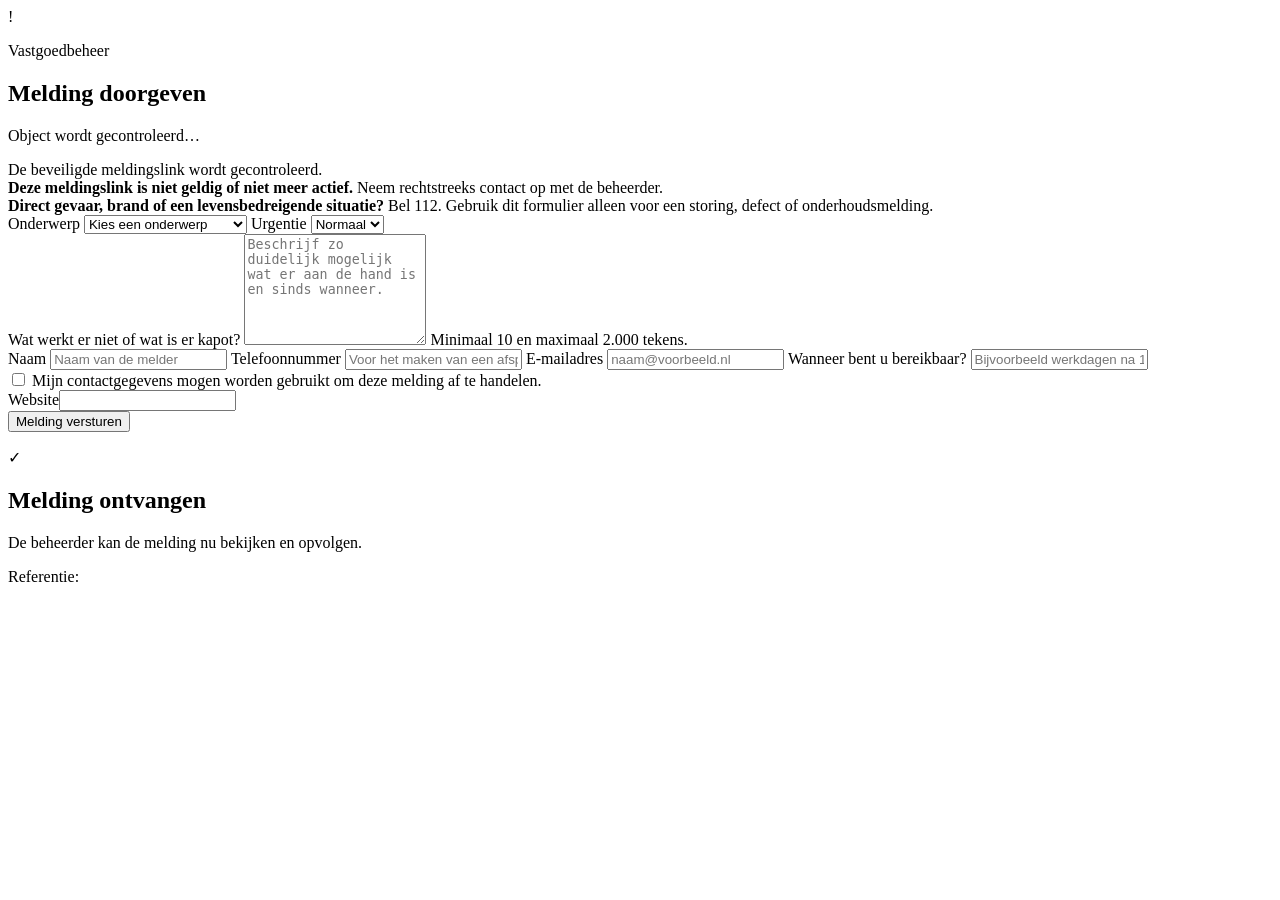
<file: melding.html>
<!doctype html>
<html lang="nl">
<head>
  <meta charset="utf-8">
  <meta name="viewport" content="width=device-width,initial-scale=1,viewport-fit=cover">
  <meta name="robots" content="noindex,nofollow,noarchive">
  <meta name="referrer" content="no-referrer">
  <meta http-equiv="Content-Security-Policy" content="default-src 'self'; script-src 'self'; style-src 'self'; connect-src https://oplujvnyutmxfpdewezb.supabase.co; img-src 'self' data:; base-uri 'none'; form-action 'self'; object-src 'none'">
  <title>Melding doorgeven</title>
  <link rel="stylesheet" href="melding.css">
</head>
<body>
  <main class="reportShell">
    <section class="reportCard">
      <header class="reportHeader">
        <div class="reportMark" aria-hidden="true">!</div>
        <div>
          <p class="eyebrow">Vastgoedbeheer</p>
          <h1>Melding doorgeven</h1>
          <p id="reportProperty" class="propertyLine">Object wordt gecontroleerd…</p>
        </div>
      </header>

      <div id="reportLoading" class="stateBox">De beveiligde meldingslink wordt gecontroleerd.</div>

      <div id="reportInvalid" class="stateBox error hidden">
        <strong>Deze meldingslink is niet geldig of niet meer actief.</strong>
        <span>Neem rechtstreeks contact op met de beheerder.</span>
      </div>

      <form id="issueReportForm" class="hidden" novalidate>
        <div class="emergencyNotice">
          <strong>Direct gevaar, brand of een levensbedreigende situatie?</strong>
          <span>Bel 112. Gebruik dit formulier alleen voor een storing, defect of onderhoudsmelding.</span>
        </div>

        <div class="fieldGrid">
          <label>Onderwerp
            <select id="issueCategory" required>
              <option value="">Kies een onderwerp</option>
              <option>Verwarming</option>
              <option>Elektriciteit</option>
              <option>Water of lekkage</option>
              <option>Sanitair</option>
              <option>Deur, raam of slot</option>
              <option>Apparatuur of installatie</option>
              <option>Schade</option>
              <option>Overig</option>
            </select>
          </label>

          <label>Urgentie
            <select id="issueUrgency" required>
              <option>Normaal</option>
              <option>Hoog</option>
              <option>Spoed</option>
            </select>
          </label>
        </div>

        <label>Wat werkt er niet of wat is er kapot?
          <textarea id="issueDescription" rows="7" minlength="10" maxlength="2000" required placeholder="Beschrijf zo duidelijk mogelijk wat er aan de hand is en sinds wanneer."></textarea>
          <span class="fieldHelp">Minimaal 10 en maximaal 2.000 tekens.</span>
        </label>

        <div class="fieldGrid">
          <label>Naam
            <input id="issueReporterName" maxlength="120" autocomplete="name" placeholder="Naam van de melder">
          </label>
          <label>Telefoonnummer
            <input id="issuePhone" maxlength="50" autocomplete="tel" inputmode="tel" placeholder="Voor het maken van een afspraak">
          </label>
          <label>E-mailadres
            <input id="issueEmail" maxlength="180" autocomplete="email" inputmode="email" type="email" placeholder="naam@voorbeeld.nl">
          </label>
          <label>Wanneer bent u bereikbaar?
            <input id="issueAvailability" maxlength="500" placeholder="Bijvoorbeeld werkdagen na 16:00">
          </label>
        </div>

        <label class="privacyCheck">
          <input id="issuePrivacy" type="checkbox" required>
          <span>Mijn contactgegevens mogen worden gebruikt om deze melding af te handelen.</span>
        </label>

        <div class="websiteField" aria-hidden="true">
          <label>Website<input id="issueWebsite" tabindex="-1" autocomplete="off"></label>
        </div>

        <button id="issueSubmitBtn" type="submit">Melding versturen</button>
        <p id="issueFormMessage" class="formMessage" aria-live="polite"></p>
      </form>

      <div id="reportSuccess" class="successBox hidden">
        <div class="successIcon" aria-hidden="true">✓</div>
        <h2>Melding ontvangen</h2>
        <p>De beheerder kan de melding nu bekijken en opvolgen.</p>
        <p>Referentie: <strong id="reportReference"></strong></p>
      </div>
    </section>
  </main>

  <script src="melding.js"></script>
</body>
</html>
</file>
<file: melding.css>
<!doctype html>
<html lang="nl">
<head>
  <meta charset="utf-8">
  <meta name="viewport" content="width=device-width,initial-scale=1,viewport-fit=cover">
  <meta name="robots" content="noindex,nofollow,noarchive">
  <meta name="referrer" content="no-referrer">
  <meta http-equiv="Content-Security-Policy" content="default-src 'self'; script-src 'self'; style-src 'self'; connect-src https://oplujvnyutmxfpdewezb.supabase.co; img-src 'self' data:; base-uri 'none'; form-action 'self'; object-src 'none'">
  <title>Melding doorgeven</title>
  <link rel="stylesheet" href="melding.css">
</head>
<body>
  <main class="reportShell">
    <section class="reportCard">
      <header class="reportHeader">
        <div class="reportMark" aria-hidden="true">!</div>
        <div>
          <p class="eyebrow">Vastgoedbeheer</p>
          <h1>Melding doorgeven</h1>
          <p id="reportProperty" class="propertyLine">Object wordt gecontroleerd…</p>
        </div>
      </header>

      <div id="reportLoading" class="stateBox">De beveiligde meldingslink wordt gecontroleerd.</div>

      <div id="reportInvalid" class="stateBox error hidden">
        <strong>Deze meldingslink is niet geldig of niet meer actief.</strong>
        <span>Neem rechtstreeks contact op met de beheerder.</span>
      </div>

      <form id="issueReportForm" class="hidden" novalidate>
        <div class="emergencyNotice">
          <strong>Direct gevaar, brand of een levensbedreigende situatie?</strong>
          <span>Bel 112. Gebruik dit formulier alleen voor een storing, defect of onderhoudsmelding.</span>
        </div>

        <div class="fieldGrid">
          <label>Onderwerp
            <select id="issueCategory" required>
              <option value="">Kies een onderwerp</option>
              <option>Verwarming</option>
              <option>Elektriciteit</option>
              <option>Water of lekkage</option>
              <option>Sanitair</option>
              <option>Deur, raam of slot</option>
              <option>Apparatuur of installatie</option>
              <option>Schade</option>
              <option>Overig</option>
            </select>
          </label>

          <label>Urgentie
            <select id="issueUrgency" required>
              <option>Normaal</option>
              <option>Hoog</option>
              <option>Spoed</option>
            </select>
          </label>
        </div>

        <label>Wat werkt er niet of wat is er kapot?
          <textarea id="issueDescription" rows="7" minlength="10" maxlength="2000" required placeholder="Beschrijf zo duidelijk mogelijk wat er aan de hand is en sinds wanneer."></textarea>
          <span class="fieldHelp">Minimaal 10 en maximaal 2.000 tekens.</span>
        </label>

        <div class="fieldGrid">
          <label>Naam
            <input id="issueReporterName" maxlength="120" autocomplete="name" placeholder="Naam van de melder">
          </label>
          <label>Telefoonnummer
            <input id="issuePhone" maxlength="50" autocomplete="tel" inputmode="tel" placeholder="Voor het maken van een afspraak">
          </label>
          <label>E-mailadres
            <input id="issueEmail" maxlength="180" autocomplete="email" inputmode="email" type="email" placeholder="naam@voorbeeld.nl">
          </label>
          <label>Wanneer bent u bereikbaar?
            <input id="issueAvailability" maxlength="500" placeholder="Bijvoorbeeld werkdagen na 16:00">
          </label>
        </div>

        <label class="privacyCheck">
          <input id="issuePrivacy" type="checkbox" required>
          <span>Mijn contactgegevens mogen worden gebruikt om deze melding af te handelen.</span>
        </label>

        <div class="websiteField" aria-hidden="true">
          <label>Website<input id="issueWebsite" tabindex="-1" autocomplete="off"></label>
        </div>

        <button id="issueSubmitBtn" type="submit">Melding versturen</button>
        <p id="issueFormMessage" class="formMessage" aria-live="polite"></p>
      </form>

      <div id="reportSuccess" class="successBox hidden">
        <div class="successIcon" aria-hidden="true">✓</div>
        <h2>Melding ontvangen</h2>
        <p>De beheerder kan de melding nu bekijken en opvolgen.</p>
        <p>Referentie: <strong id="reportReference"></strong></p>
      </div>
    </section>
  </main>

  <script src="melding.js"></script>
</body>
</html>
</file>
